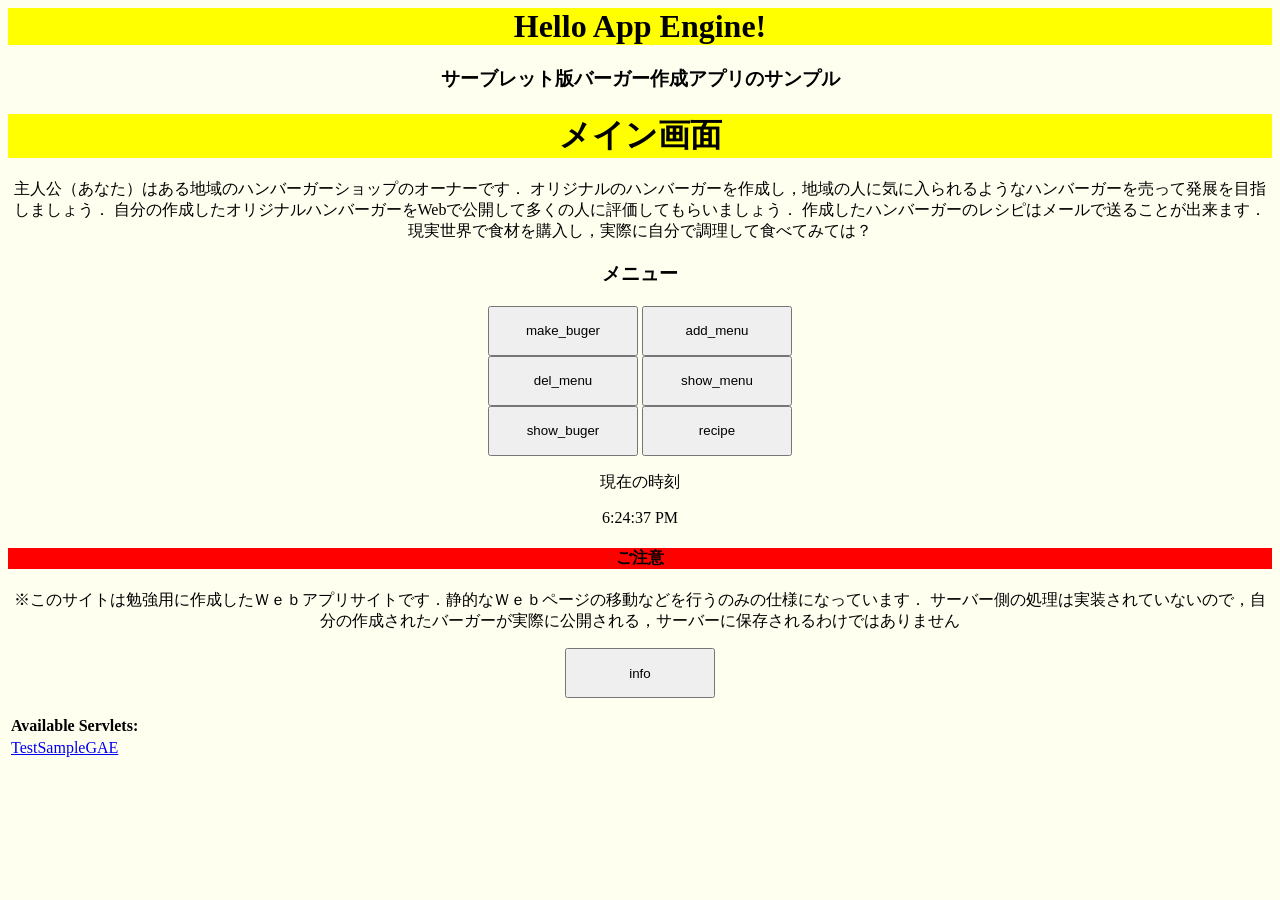
<file: html/index.html>
<!DOCTYPE HTML PUBLIC "-//W3C//DTD HTML 4.01 Transitional//EN">
<!-- The HTML 4.01 Transitional DOCTYPE declaration-->
<!-- above set at the top of the file will set     -->
<!-- the browser's rendering engine into           -->
<!-- "Quirks Mode". Replacing this declaration     -->
<!-- with a "Standards Mode" doctype is supported, -->
<!-- but may lead to some differences in layout.   -->

<html>
	<div style="text-align : center ;">
	<link rel="stylesheet" href="buger.css">
  <head>
    <meta http-equiv="content-type" content="text/html; charset=UTF-8">
    <title>Hello App Engine</title>
  </head>

 	<body onload="welcom()">
    <h1>Hello App Engine!</h1>
<!--
	<form action="http://localhost:8888/testsamplegae" method="GET">
		<input type="submit" value="入場">
	</form>
 -->
	<!--JavaScript-->
	<script type = "text/javascript">

			//タイマー表示
			var i = 1;
			function welcom(){
					var t = window.setInterval("change()",1000);
			}
			function change(){
				var elm = document.getElementById("clock");
				var d = new Date();
				var str = d.toLocaleTimeString();
				elm.innerHTML = str;
			}

			function make_hunbuger(){
					//window.alert("ハンバーガーを作成します");
					window.location.href = "make_hunbuger.html";
			}
			function add_menu(){
					//window.alert("メニューに登録します");
					window.location.href = "add_menu.html";
			}
			function remove_menu(){
					//window.alert("ハンバーガーを削除します");
					window.location.href = "remove_menu.html";
			}
			function show_menu(){
					//window.alert("メニューを表示します");
					window.location.href = "show_menu.html";
			}
			function finished_make_hunbuger_info(){
					//window.alert("作成済みハンバーガー一覧を表示します");
					window.location.href = "finished_make_hunbuger_info.html";
			}
			function recipe(){
					//window.alert("レシピをメールに送信します");
					window.location.href = "recipe.html";
			}
			function info(){
					//window.alert("レシピをメールに送信します");
					window.location.href = "web_info.html";
			}
	</script>

	</head>


	<h3>サーブレット版バーガー作成アプリのサンプル</h3>
	<h1>メイン画面</h1>

	<p>
			主人公（あなた）はある地域のハンバーガーショップのオーナーです．
			オリジナルのハンバーガーを作成し，地域の人に気に入られるようなハンバーガーを売って発展を目指しましょう．
			自分の作成したオリジナルハンバーガーをWebで公開して多くの人に評価してもらいましょう．
			作成したハンバーガーのレシピはメールで送ることが出来ます．
			現実世界で食材を購入し，実際に自分で調理して食べてみては？
	</p>

	<h3>メニュー</h3>
		<!-- <form action="http://localhost:8888/testsamplegae" method="GET"> -->
		<form action="http://hangreeforja.appspot.com/testsamplegae" method="GET">
			<input type="submit" name = "menu"  value="make_buger" 	style="WIDTH: 150px; HEIGHT: 50px"/>
			<input type="submit" name = "menu"  value="add_menu" 	style="WIDTH: 150px; HEIGHT: 50px"/><br>
			<input type="submit" name = "menu"  value="del_menu" 	style="WIDTH: 150px; HEIGHT: 50px"/>
			<input type="submit" name = "menu"  value="show_menu"  	style="WIDTH: 150px; HEIGHT: 50px"/><br>
			<input type="submit" name = "menu"  value="show_buger"  style="WIDTH: 150px; HEIGHT: 50px"/>
			<input type="submit" name = "menu"  value="recipe"    	style="WIDTH: 150px; HEIGHT: 50px"/><br>

	<!--
		<input type = "button" value="バーガー作成" 	onclick="make_hunbuger()" 				style="WIDTH: 150px; HEIGHT: 50px"/>
		<input type = "button" value="メニュー追加" 	onclick="add_menu()" 					style="WIDTH: 150px; HEIGHT: 50px"/><br>
		<input type = "button" value="メニュー削除" 	onclick="remove_menu()" 				style="WIDTH: 150px; HEIGHT: 50px"/>
		<input type = "button" value="メニュー一覧" 	onclick="show_menu()" 					style="WIDTH: 150px; HEIGHT: 50px"/><br>
		<input type = "button" value="バーガー一覧" 	onclick="finished_make_hunbuger_info()" style="WIDTH: 150px; HEIGHT: 50px"/>
		<input type = "button" value="レシピ送信" 		onclick="recipe()" 						style="WIDTH: 150px; HEIGHT: 50px"/><br>
	 -->
		<p>現在の時刻</p>
		<p id ="clock"></p>
		<h4>ご注意</h4>
		<p>
			※このサイトは勉強用に作成したＷｅｂアプリサイトです．静的なＷｅｂページの移動などを行うのみの仕様になっています．
			サーバー側の処理は実装されていないので，自分の作成されたバーガーが実際に公開される，サーバーに保存されるわけではありません
		</p>
		<!--<input type = "submit" value="menu" 			onclick="info()" 				style="WIDTH: 150px; HEIGHT: 50px"/> -->
		<input type = "submit" name="menu" 	value="info" style="WIDTH: 150px; HEIGHT: 50px"/>
		</form>
    <table>
      <tr>
        <td colspan="2" style="font-weight:bold;">Available Servlets:</td>
      </tr>
      <tr>
        <td><a href="testsamplegae">TestSampleGAE</a></td>
      </tr>
    </table>
  </body>
</html>
</file>
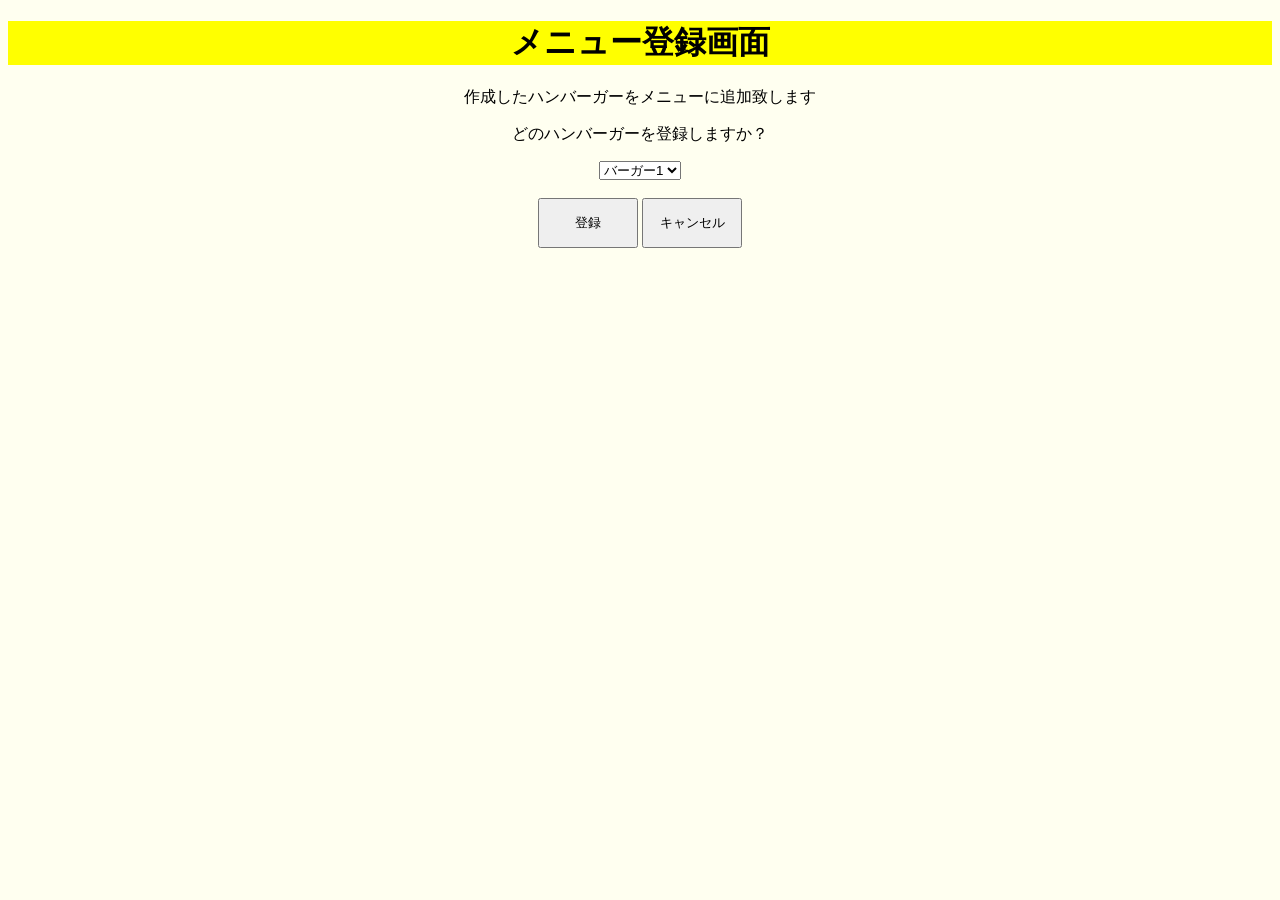
<file: html/add_menu.html>
<!DOCTYPE html>
<html lang = "ja">
	<div style="text-align : center ;">
	<link rel="stylesheet" href="buger.css">
	<head>
		<meta charset="Shift_JIS">
		<title>���j���[�o�^���</title>
		<script type = "text/javascript">

			var buger = ["�o�[�K�[1","�o�[�K�[2","�o�[�K�[3","�o�[�K�[4","�o�[�K�[5","�o�[�K�[6"]

			function sign_up(){
					//window.alert("�������܂�");
					window.location.href = "add_menu_info.html";
			}
			function cancel(){
					//window.alert("���C���ɖ߂�܂�");
					window.location.href = "index.html";
			}
			function click(){
					window.alert("�o�[�K�[��I��");
			}
		</script>
	</head>

	<body>
			<h1>���j���[�o�^���</h1>
			<p>�쐬�����n���o�[�K�[�����j���[�ɒǉ��v���܂�</p>
			<p>�ǂ̃n���o�[�K�[��o�^���܂����H</p>
			<!--�{���͂����Ƀ��[�U�[���T�[�o�[�ɓo�^�����n���o�[�K�[��\������-->
			<select name="buger" size="*">
				<script type = "text/javascript">
					for(var i=0; i<buger.length; i++){
						document.writeln("<option>" + buger[i] + "</option>")
					}
				</script>
			</select>


			<br>
			<br>
			<input type = "button" value="�o�^" 		onclick="sign_up()" style="WIDTH: 100px; HEIGHT: 50px"/>
			<input type = "button" value="�L�����Z��" 	onclick="cancel()" style="WIDTH: 100px; HEIGHT: 50px"/><br>
	</body>
</html>
</file>
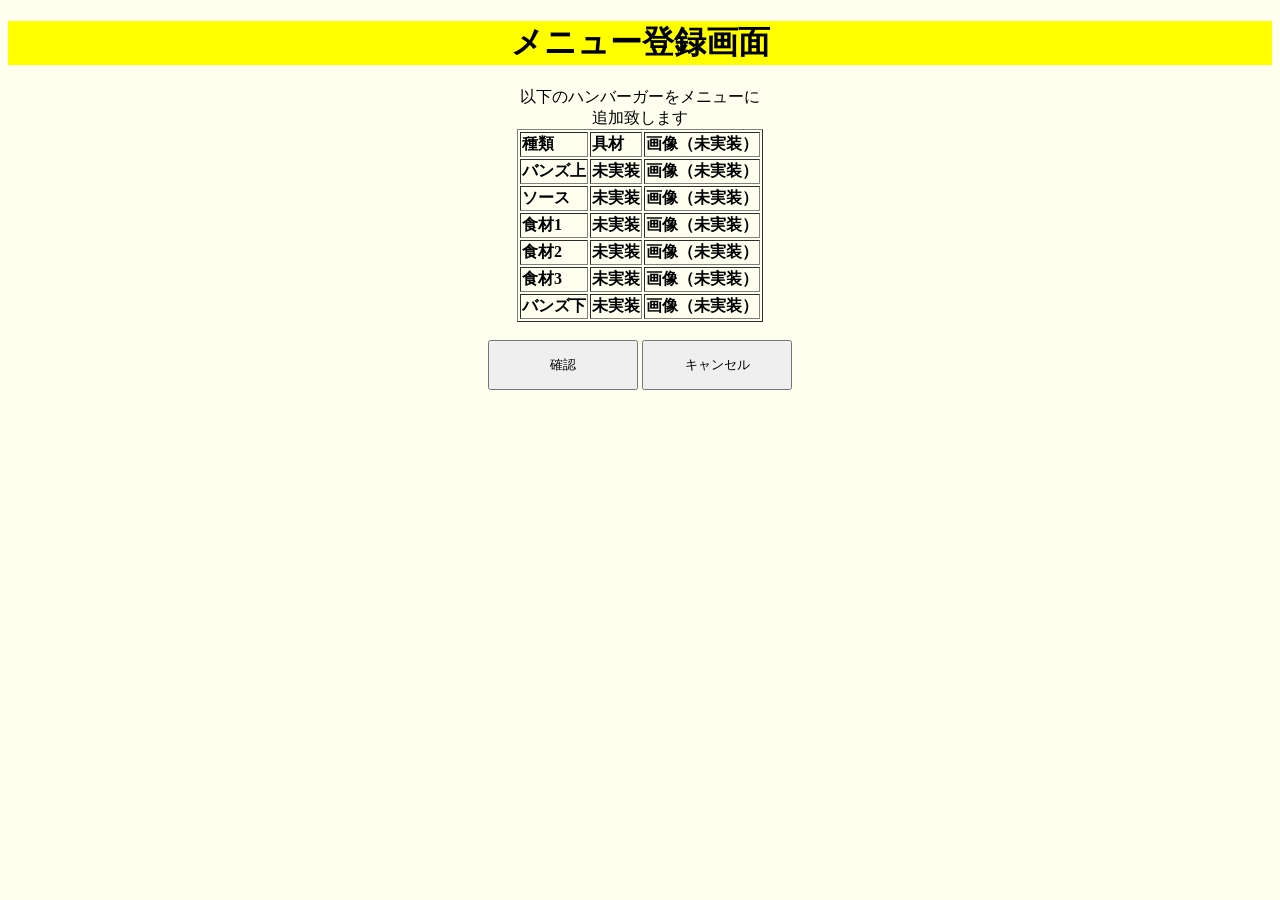
<file: html/add_menu_info.html>
<!DOCTYPE html>
<html lang = "ja">
	<div style="text-align : center ;">
	<link rel="stylesheet" href="buger.css">
	<head>
		<meta charset="UTF-8">
		<title>メニュー登録画面</title>
		<script type = "text/javascript">
				function sign_up(){
						window.alert("自分のメニューに新しいハンバーガーが追加されました！");
						window.location.href = "index.html";
				}
				function cancel(){
						//window.alert("メインに戻ります");
						window.location.href = "add_menu.html";
				}
		</script>
	</head>
	
	<body>
	
			<h1>メニュー登録画面</h1>
			<table style="margin-left : auto ; margin-right : auto ; text-align : left ;"border="1">
				<caption>以下のハンバーガーをメニューに追加致します</caption>
					<tr><th> 種類</th><th>具材</th><th>画像（未実装）</th></tr>
					<tr><th> バンズ上</th><th>未実装</th><th>画像（未実装）</th></tr>
					<tr><th> ソース</th><th>未実装</th><th>画像（未実装）</th></tr>
					<tr><th> 食材1</th><th>未実装</th><th>画像（未実装）</th></tr>
					<tr><th> 食材2</th><th>未実装</th><th>画像（未実装）</th></tr>
					<tr><th> 食材3</th><th>未実装</th><th>画像（未実装）</th></tr>
					<tr><th> バンズ下</th><th>未実装</th><th>画像（未実装）</th></tr>
			</table>
			<br>
			<input type = "button" value="確認" 		onclick="sign_up()" style="WIDTH: 150px; HEIGHT: 50px"/>
			<input type = "button" value="キャンセル" 	onclick="cancel()" style="WIDTH: 150px; HEIGHT: 50px"/><br>
	</body>
</html>
</file>
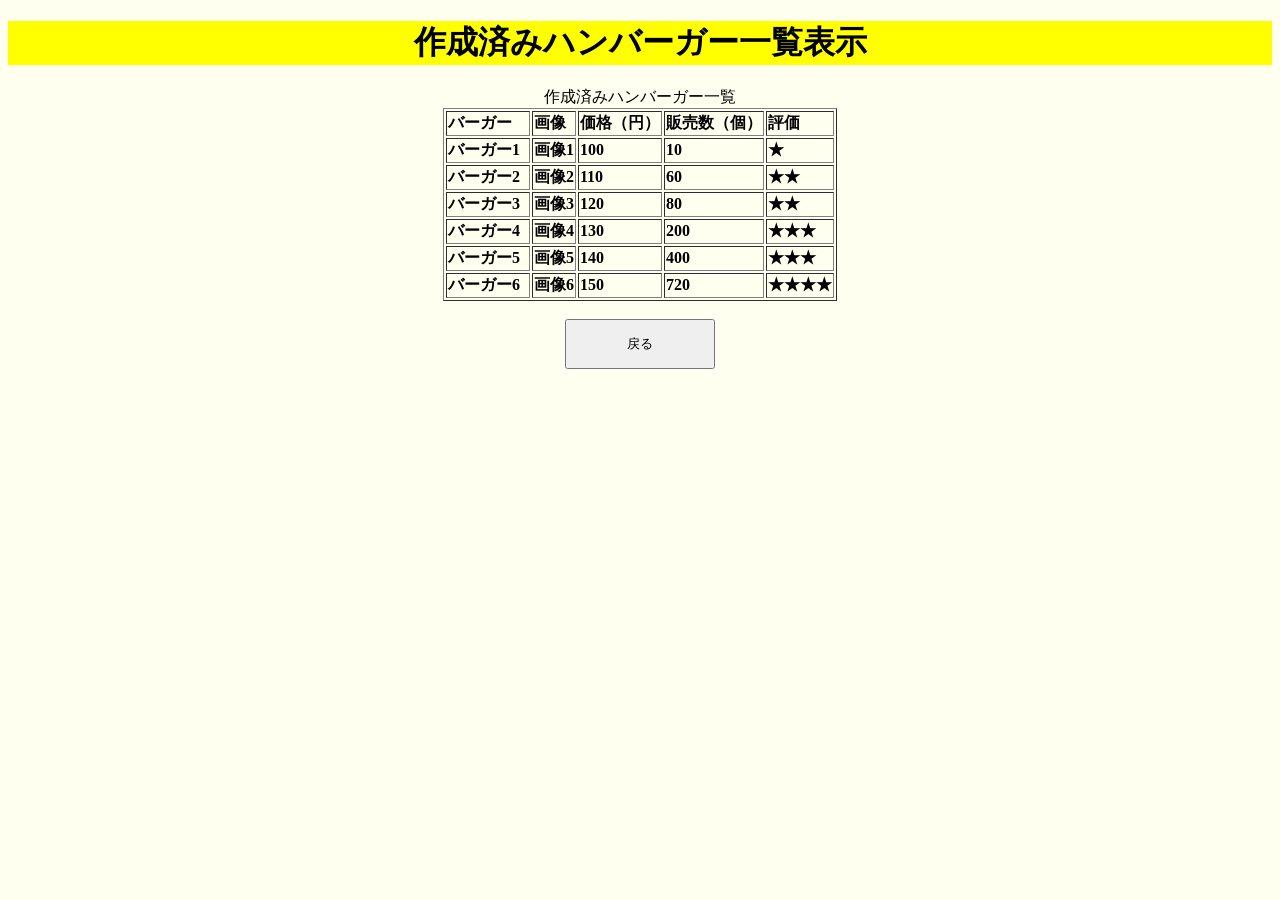
<file: html/finished_make_hunbuger_info.html>
<!DOCTYPE html>
<html lang = "ja">
	<div style="text-align : center ;">
	<link rel="stylesheet" href="buger.css">
	<head>
		<meta charset="UTF-8">
		<title>作成済みハンバーガー一覧表示画面</title>
		<script type = "text/javascript">
			
			function back(){
					window.location.href = "index.html";
			}
			
		</script>
	</head>
	
	<body>
	
			<h1>作成済みハンバーガー一覧表示</h1>
			<table style="margin-left : auto ; margin-right : auto ; text-align : left ;"border="1">
				<caption>作成済みハンバーガー一覧</caption>
				<tr><th> バーガー　</th><th>画像</th><th>価格（円）</th><th>販売数（個）</th><th>評価</th></tr>
				<tr><th> バーガー1</th><th>画像1</th><th>100</th><th>10 </th><th>★</th></tr>
				<tr><th> バーガー2</th><th>画像2</th><th>110</th><th>60 </th><th>★★</th></tr>
				<tr><th> バーガー3</th><th>画像3</th><th>120</th><th>80 </th><th>★★</th></tr>
				<tr><th> バーガー4</th><th>画像4</th><th>130</th><th>200</th><th>★★★</th></tr>
				<tr><th> バーガー5</th><th>画像5</th><th>140</th><th>400</th><th>★★★</th></tr>
				<tr><th> バーガー6</th><th>画像6</th><th>150</th><th>720</th><th>★★★★</th></tr>
			</table>	
			<br>
			<input type = "button" value="戻る" onclick="back()" style="WIDTH: 150px; HEIGHT: 50px"/><br>		
	</body>
</html>
</file>
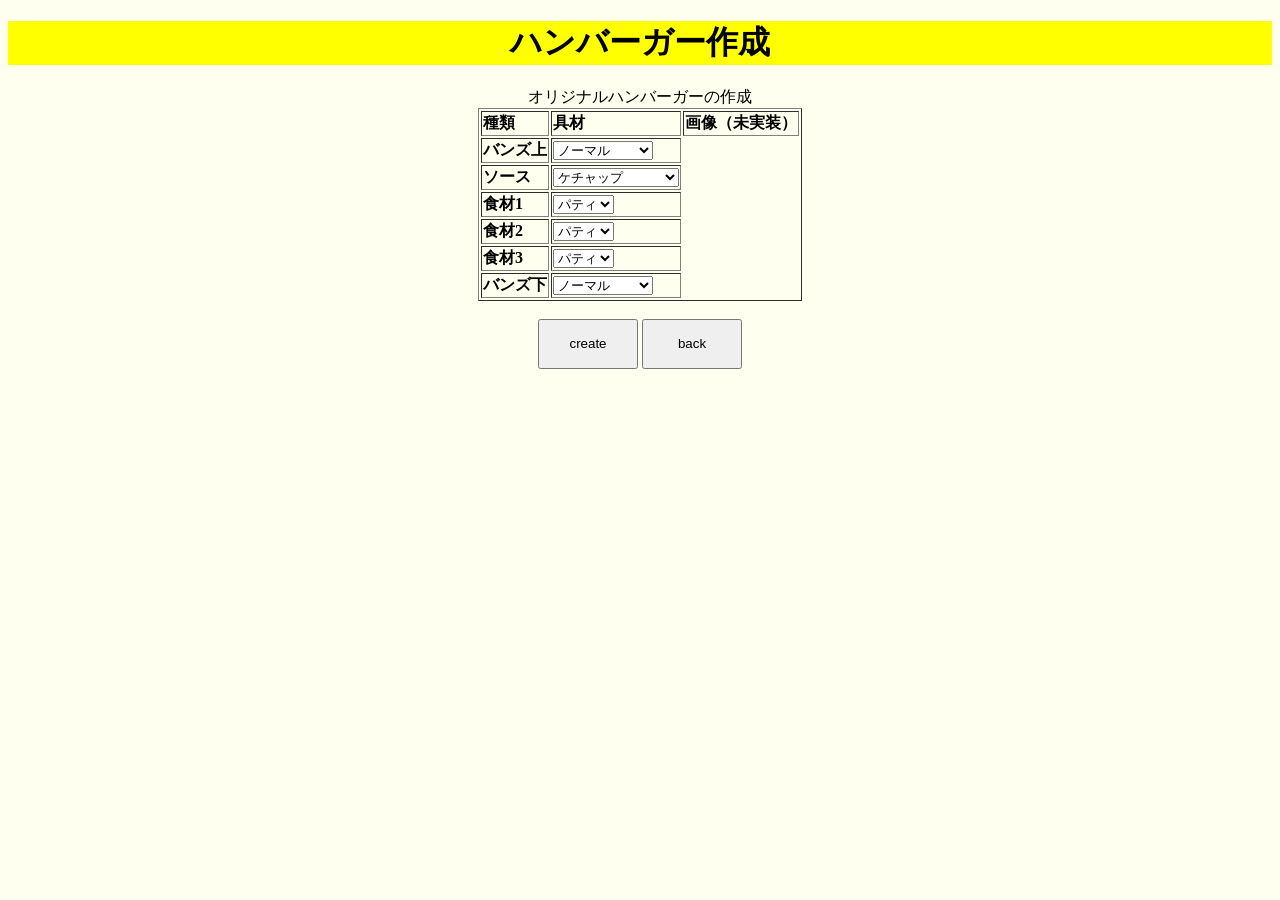
<file: html/make_hunbuger.html>
<!DOCTYPE html>
<html lang = "ja">
	<div style="text-align : center ;">
	<link rel="stylesheet" href="buger.css">
	<head>
	<meta http-equiv="content-type" content="text/html; charset=Shift_JIS">
		<title>�n���o�[�K�[�쐬���</title>
	<script type = "text/javascript">
			function make(){
					//window.alert("�������܂�");
					window.location.href = "make_hunbuger_info.html";
			}
			function cancel(){
					//window.alert("���C���ɖ߂�܂�");
					window.location.href = "index.html";
			}

			//�H�ޏ��
			var bands = ["�m�[�}��","�Z�T�~�o���Y","�}�t�B��","�H�p��"]
			var sources = ["�P�`���b�v","�f�~�O���X�\�[�X","�}���l�[�Y","�Ă�₫"]
			var foods = ["�p�e�B","���^�X","�g�}�g","�`�L��"]

			//�H��
			var english_bangs 	= ["normal","sesami","mafin","syokupan"]
			var english_sources = ["ketchup","demi","mayo","teri"]
			var english_foods 	= ["pathyi","retas","tomato","chikin"]

	</script>
	</head>

	<body>
		<!-- <form action="http://localhost:8888/testsamplegae" method="GET"> -->
			<form action="http://hangreeforja.appspot.com/testsamplegae" method="GET">
			<h1>�n���o�[�K�[�쐬</h1>
			<table style="margin-left : auto ; margin-right : auto ; text-align : left ;"border="1">
				<caption>�I���W�i���n���o�[�K�[�̍쐬</caption>
				<tr><th> ���</th><th>���</th><th> �摜�i�������j </th></tr>
				<tr><th>�o���Y��</th>
									<th>
										<select name ="bands_up">
											<script type = "text/javascript">
												for(var i = 0; i < bands.length; i++){
													document.writeln("<option value=" + english_bangs[i] + ">" + bands[i] + "</option>")
												}
											</script>
										</select>
										<br>
									</th>
				</tr>
				<tr><th>�\�[�X</th>
									<th>
										<select name ="sources">
											<script type = "text/javascript">
												for(var i = 0; i < sources.length; i++){
													document.writeln("<option value=" + english_sources[i] + ">" + sources[i] + "</option>")
												}
											</script>
										</select>

									</th>
				</tr>
				<tr><th>�H��1</th>
									<th>
										<select name ="foods1">
											<script type = "text/javascript">
												for(var i = 0; i < foods.length; i++){
													document.writeln("<option value=" + english_foods[i] + ">" + foods[i] + "</option>")
												}
											</script>
										</select>
										<br>
									</th>
				</tr>
				<tr><th>�H��2</th>
									<th>
										<select name ="foods2">
											<script type = "text/javascript">
												for(var i = 0; i < foods.length; i++){
													document.writeln("<option value=" + english_foods[i] + ">" + foods[i] + "</option>")
												}
											</script>
										</select>
										<br>
									</th>
				</tr>
				<tr><th>�H��3</th>
									<th>
										<select name ="foods3">
											<script type = "text/javascript">
												for(var i = 0; i < foods.length; i++){
													document.writeln("<option value=" + english_foods[i] + ">" + foods[i] + "</option>")
												}
											</script>
										</select>
										<br>
									</th>
				</tr>
				<tr><th>�o���Y��</th>
									<th>
										<select name ="bands_down">
											<script type = "text/javascript">
												for(var i = 0; i < bands.length; i++){
													document.writeln("<option value=" + english_bangs[i] + ">" + bands[i] + "</option>")
												}
											</script>
										</select>
										<br>
									</th>
				</tr>
			</table>

			<br>
			<input type = "submit" name="menu" value="create" style="WIDTH: 100px; HEIGHT: 50px"/>
			<input type = "submit" name="menu" value="back" style="WIDTH: 100px; HEIGHT: 50px"/><br>
		<!--
			<input type = "button" value="�쐬" 					onclick="make()" style="WIDTH: 100px; HEIGHT: 50px"/>
			<input type = "button" value="�߂�" 					onclick="cancel()" style="WIDTH: 100px; HEIGHT: 50px"/><br>
		-->
		</form>
	</body>
</html>
</file>
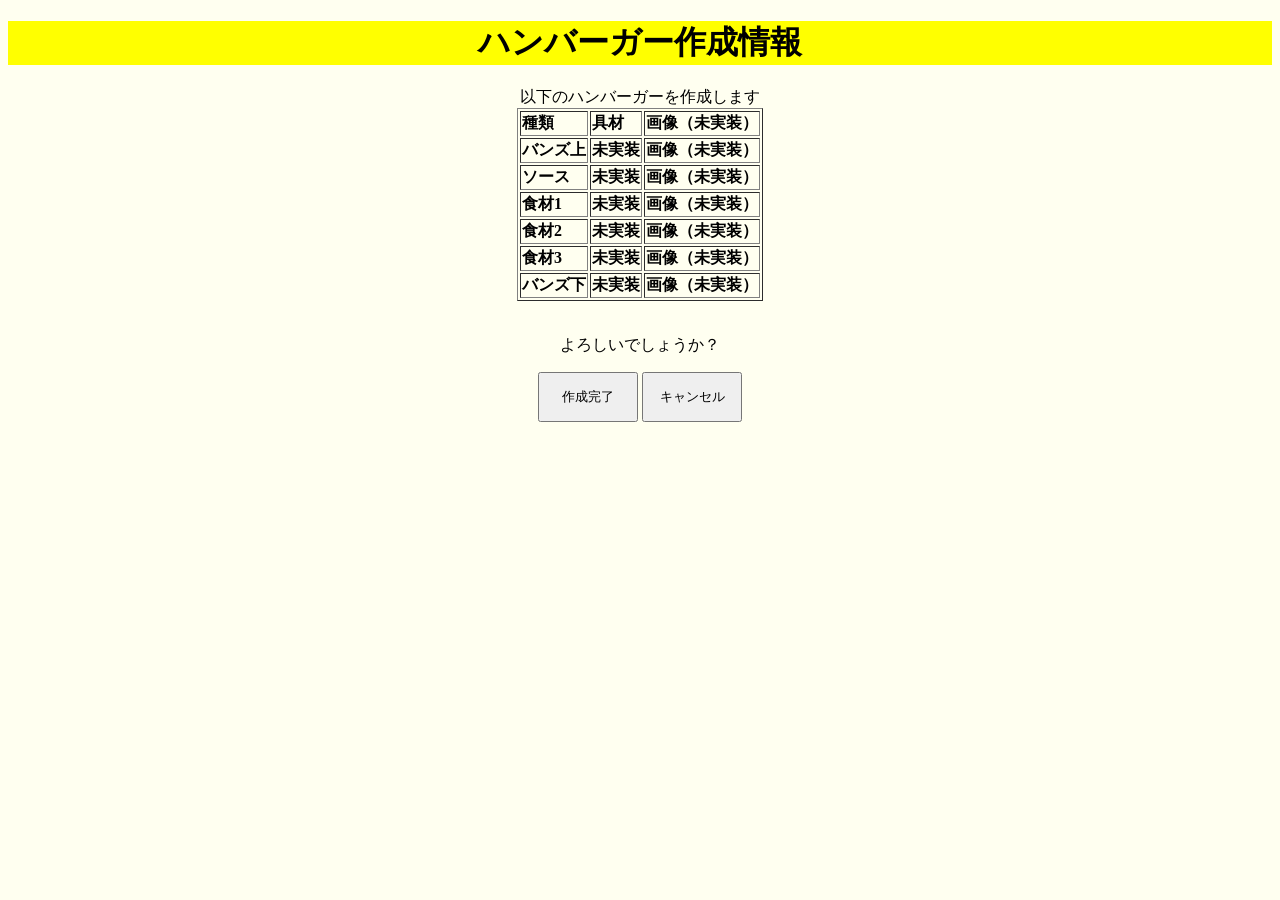
<file: html/make_hunbuger_info.html>
<!DOCTYPE html>
<html lang = "ja">
	<div style="text-align : center ;">
	<link rel="stylesheet" href="buger.css">
		<meta http-equiv="content-type" content="text/html; charset=Shift_JIS">
	<head>
		<meta charset="Shift_JIS">
		<title>�n���o�[�K�[�쐬�����</title>
	<script type = "text/javascript">
			function make(){
					window.alert("���߂łƂ��������܂��I�V�����n���o�[�K�[���o���܂����I");
					window.location.href = "index.html";
			}
			function cancel(){
					//window.alert("�쐬��ʂ֖߂�܂�");
					window.location.href = "make_hunbuger.html";
			}
	</script>
	</head>

	<body>
			<h1>�n���o�[�K�[�쐬���</h1>
			<table style="margin-left : auto ; margin-right : auto ; text-align : left ;"border="1">
				<caption>�ȉ��̃n���o�[�K�[���쐬���܂�</caption>
					<tr><th> ���</th><th>���</th><th>�摜�i�������j</th></tr>
					<tr><th> �o���Y��</th><th>������</th><th>�摜�i�������j</th></tr>
					<tr><th> �\�[�X</th><th>������</th><th>�摜�i�������j</th></tr>
					<tr><th> �H��1</th><th>������</th><th>�摜�i�������j</th></tr>
					<tr><th> �H��2</th><th>������</th><th>�摜�i�������j</th></tr>
					<tr><th> �H��3</th><th>������</th><th>�摜�i�������j</th></tr>
					<tr><th> �o���Y��</th><th>������</th><th>�摜�i�������j</th></tr>
			</table>
			<br>

			<p>��낵���ł��傤���H</p>
			<input type = "button" value="�쐬����" 					onclick="make()" style="WIDTH: 100px; HEIGHT: 50px"/>
			<input type = "button" value="�L�����Z��" 					onclick="cancel()" style="WIDTH: 100px; HEIGHT: 50px"/><br>
	</body>
</html>
</file>
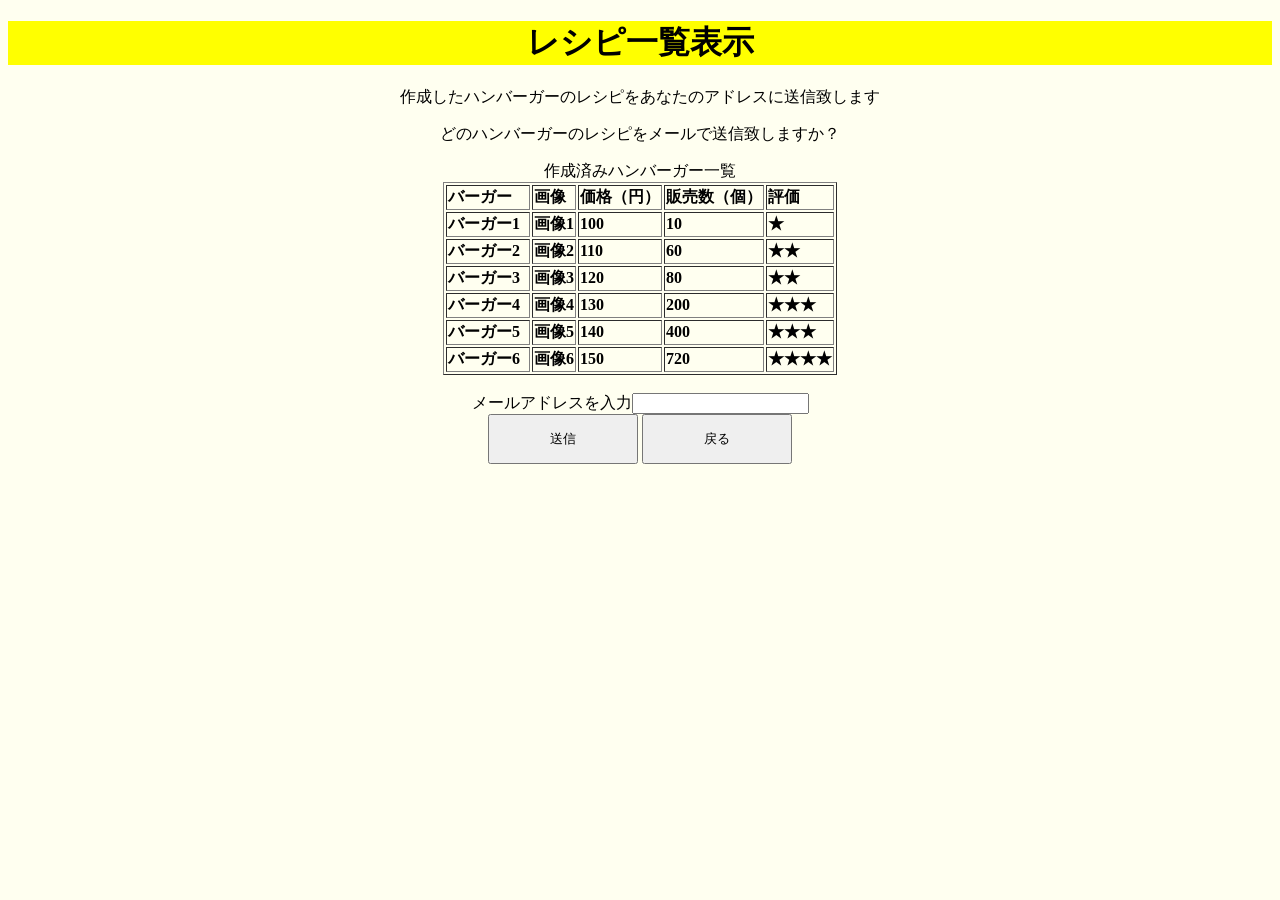
<file: html/recipe.html>
<!DOCTYPE html>
<html lang = "ja">
	<div style="text-align : center ;">
	<link rel="stylesheet" href="buger.css">
	<head>
		<meta charset="UTF-8">
		<title>レシピ一覧表示画面</title>
		<script type = "text/javascript">
			function mail(){
					window.alert("ハンバーガーのレシピを記入したメールへ送信致しました");
					window.location.href = "index.html";
			}
			function back(){
					window.location.href = "index.html";
			}
		</script>
	</head>
	
	<body>
		<h1>レシピ一覧表示</h1>
		<p>作成したハンバーガーのレシピをあなたのアドレスに送信致します</p>
		<p>どのハンバーガーのレシピをメールで送信致しますか？</p>
		
		<table style="margin-left : auto ; margin-right : auto ; text-align : left ;"border="1">
			<caption>作成済みハンバーガー一覧</caption>
			<tr><th> バーガー　</th><th>画像</th><th>価格（円）</th><th>販売数（個）</th><th>評価</th></tr>
			<tr><th> バーガー1</th><th>画像1</th><th>100</th><th>10 </th><th>★</th></tr>
			<tr><th> バーガー2</th><th>画像2</th><th>110</th><th>60 </th><th>★★</th></tr>
			<tr><th> バーガー3</th><th>画像3</th><th>120</th><th>80 </th><th>★★</th></tr>
			<tr><th> バーガー4</th><th>画像4</th><th>130</th><th>200</th><th>★★★</th></tr>
			<tr><th> バーガー5</th><th>画像5</th><th>140</th><th>400</th><th>★★★</th></tr>
			<tr><th> バーガー6</th><th>画像6</th><th>150</th><th>720</th><th>★★★★</th></tr>
		</table>
		<br>
		メールアドレスを入力<input type="text" name="place">
		<br>
		<input type = "button" value="送信" 	onclick="mail()" style="WIDTH: 150px; HEIGHT: 50px"/>
		<input type = "button" value="戻る" 	onclick="back()" style="WIDTH: 150px; HEIGHT: 50px"/><br>
	</body>
</html>
</file>
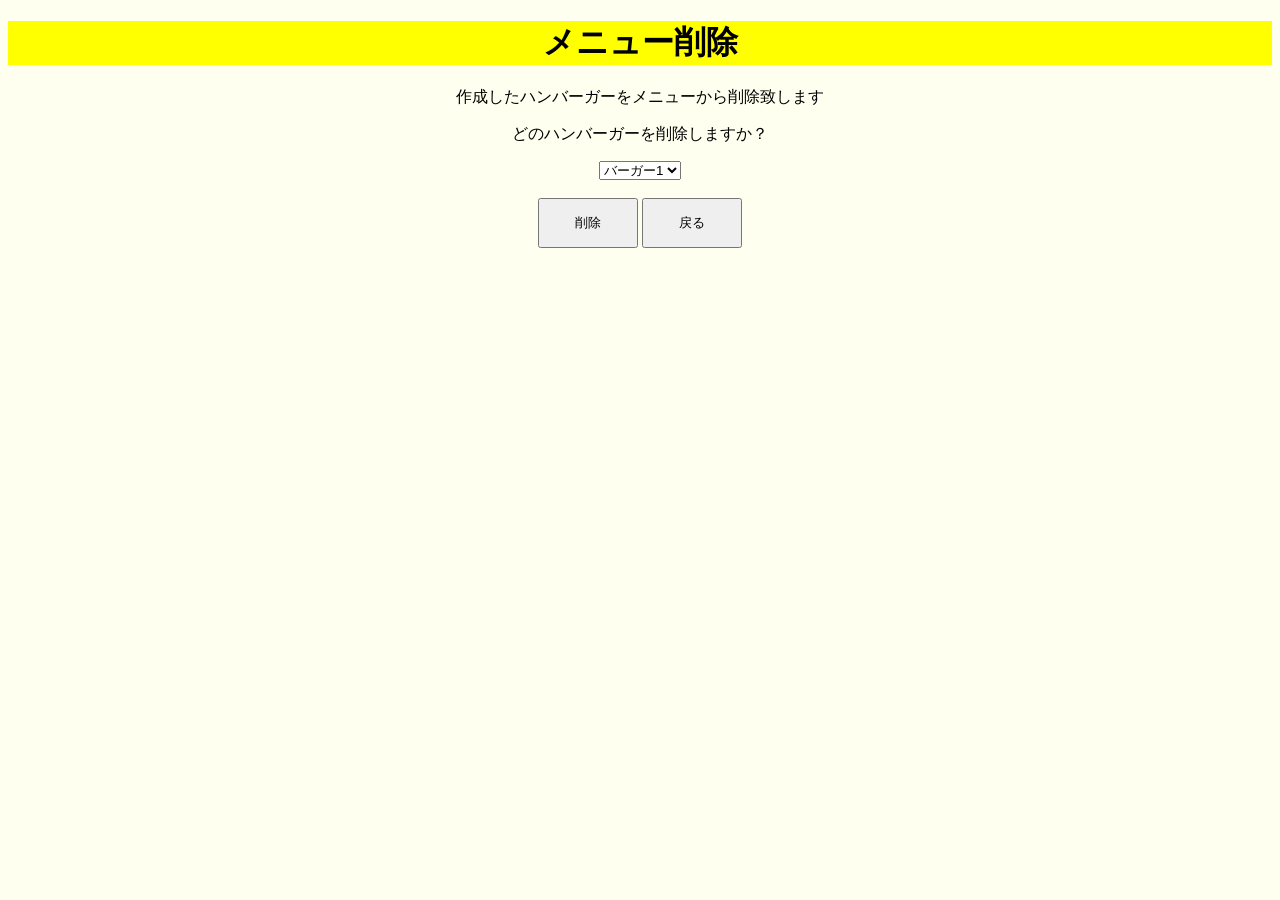
<file: html/remove_menu.html>
<!DOCTYPE html>
<html lang = "ja">
	<div style="text-align : center ;">
	<link rel="stylesheet" href="buger.css">
	<head>
		<meta charset="UTF-8">
		<title>メニュー削除画面</title>
		<script type = "text/javascript">
			
			var buger = ["バーガー1","バーガー2","バーガー3","バーガー4","バーガー5","バーガー6"]
			
			function remove(){
					//window.alert("完了します");
					window.location.href = "remove_menu_info.html";
			}
			function cancel(){
					//window.alert("メインに戻ります");
					window.location.href = "index.html";
			}
		</script>
	</head>
	
	<body>
	
			<h1>メニュー削除</h1>
			
			<p>作成したハンバーガーをメニューから削除致します</p>
			<p>どのハンバーガーを削除しますか？</p>
			
			<!--本来はここにユーザーがサーバーにメニューに登録したハンバーガーを表示する-->
			<select name="buger" size="*">
				<script type = "text/javascript">
					for(var i=0; i<buger.length; i++){
						document.writeln("<option>" + buger[i] + "</option>")
					}
				</script>
			</select>
			
			<br>
			<br>
			<input type = "button" value="削除" 					onclick="remove()" style="WIDTH: 100px; HEIGHT: 50px"/>
			<input type = "button" value="戻る" 					onclick="cancel()" style="WIDTH: 100px; HEIGHT: 50px"/><br>
	</body>
</html>
</file>
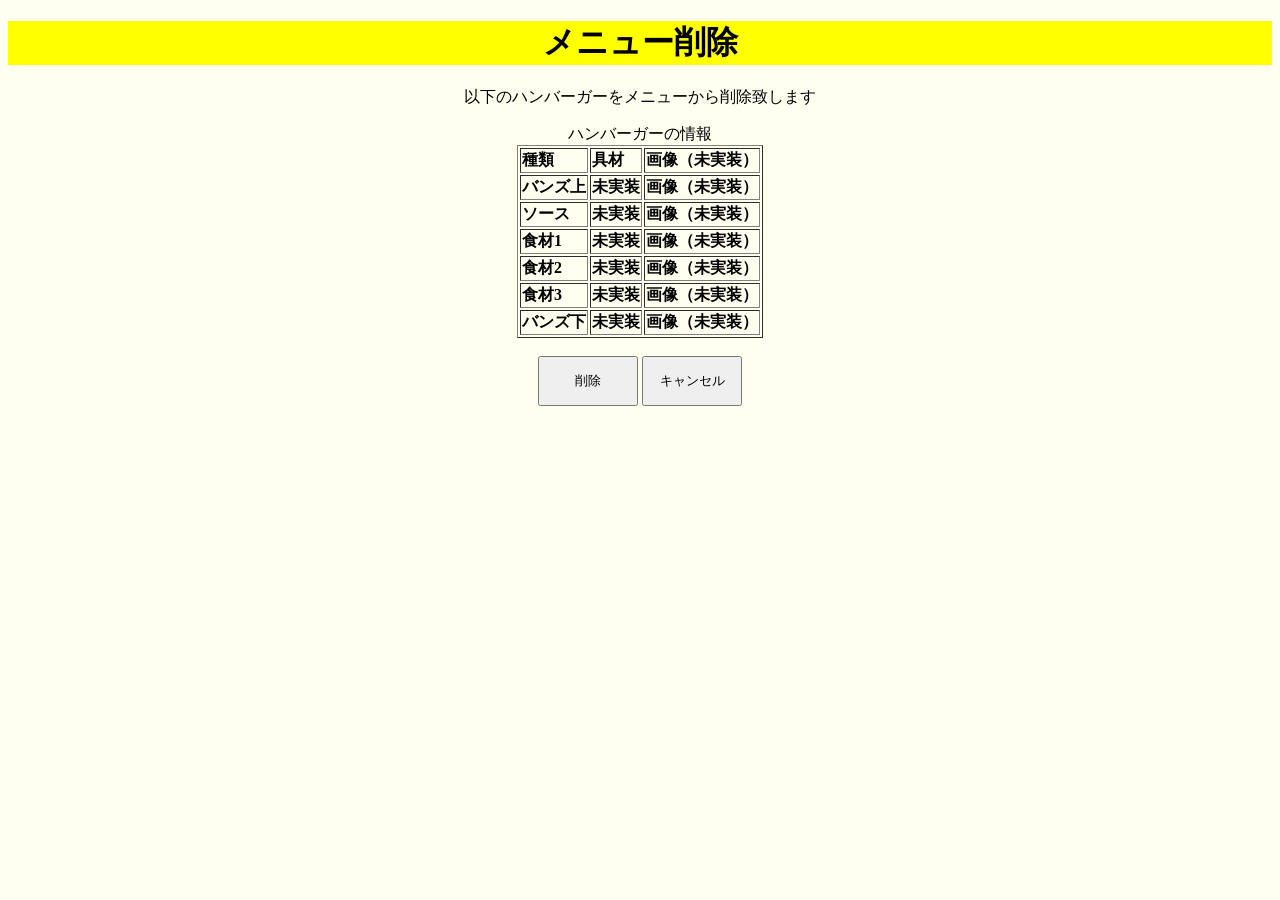
<file: html/remove_menu_info.html>
<!DOCTYPE html>
<html lang = "ja">
	<div style="text-align : center ;">
	<link rel="stylesheet" href="buger.css">
	<head>
		<meta charset="UTF-8">
		<title>メニュー削除画面</title>
		<script type = "text/javascript">
			function remove(){
					window.alert("選択したハンバーガーを削除しました");
					window.location.href = "index.html";
			}
			function cancel(){
					//window.alert("メインに戻ります");
					window.location.href = "remove_menu.html";
			}
		</script>
	</head>
	
	<body>
	
			<h1>メニュー削除</h1>
			<table style="margin-left : auto ; margin-right : auto ; text-align : left ;"border="1">
				<p>以下のハンバーガーをメニューから削除致します</p>
				<caption>ハンバーガーの情報</caption>
					<tr><th> 種類</th><th>具材</th><th>画像（未実装）</th></tr>
					<tr><th> バンズ上</th><th>未実装</th><th>画像（未実装）</th></tr>
					<tr><th> ソース</th><th>未実装</th><th>画像（未実装）</th></tr>
					<tr><th> 食材1</th><th>未実装</th><th>画像（未実装）</th></tr>
					<tr><th> 食材2</th><th>未実装</th><th>画像（未実装）</th></tr>
					<tr><th> 食材3</th><th>未実装</th><th>画像（未実装）</th></tr>
					<tr><th> バンズ下</th><th>未実装</th><th>画像（未実装）</th></tr>
			</table>
			
			<br>
			<input type = "button" value="削除" 					onclick="remove()" style="WIDTH: 100px; HEIGHT: 50px"/>
			<input type = "button" value="キャンセル" 					onclick="cancel()" style="WIDTH: 100px; HEIGHT: 50px"/><br>
	</body>
</html>
</file>
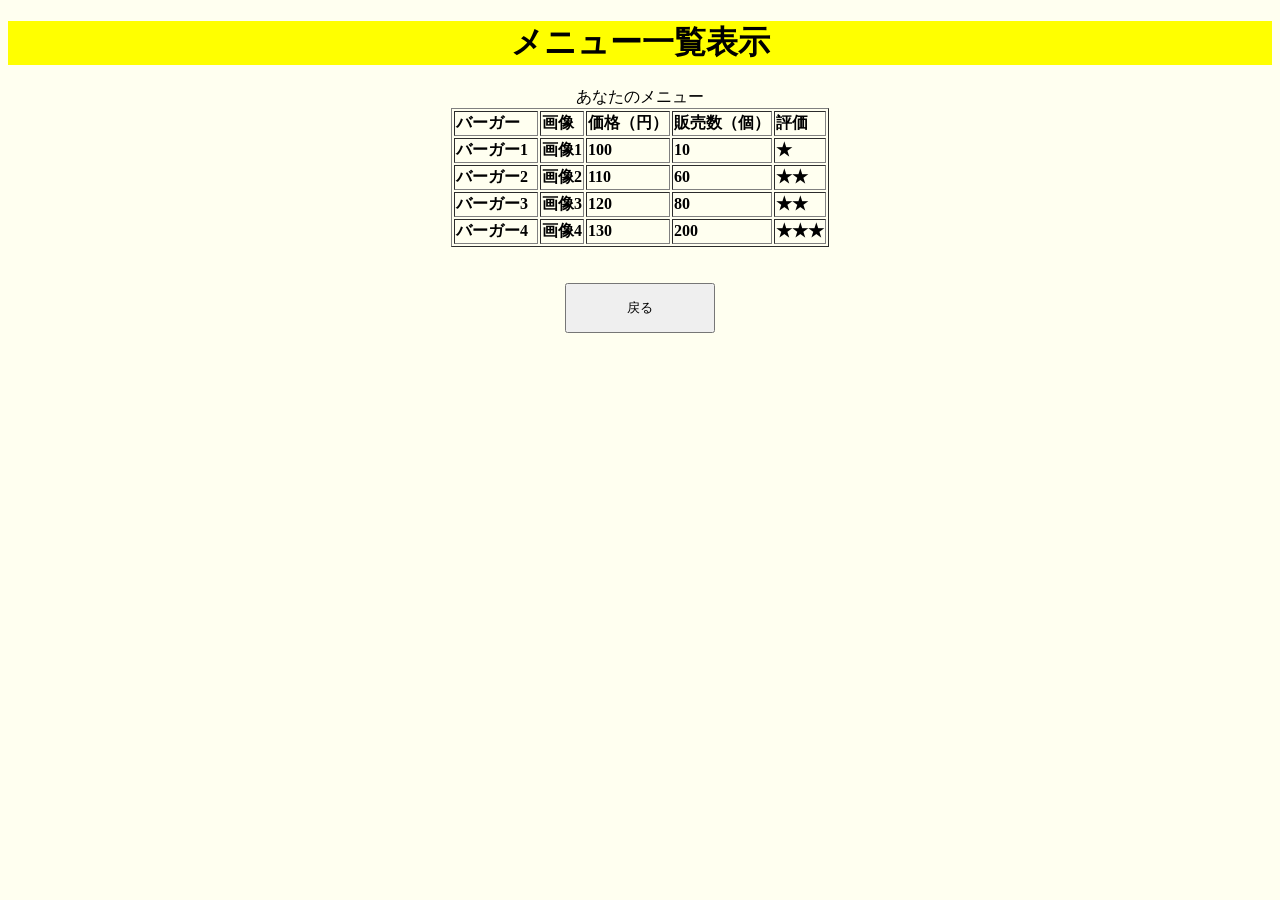
<file: html/show_menu.html>
<!DOCTYPE html>
<html lang = "ja">
	<div style="text-align : center ;">
	<link rel="stylesheet" href="buger.css">
	<head>
		<meta charset="UTF-8">
		<title>メニュー一覧表示画面</title>
		<script type = "text/javascript">
			
			var buger = ["バーガー1","バーガー2","バーガー3","バーガー4","バーガー5","バーガー6"]
			
			function back(){
					window.location.href = "index.html";
			}
			
		</script>
	</head>
	
	<body>
			
			<h1>メニュー一覧表示</h1>
			
			<table style="margin-left : auto ; margin-right : auto ; text-align : left ;"border="1">
				<caption>あなたのメニュー</caption>
				<tr><th> バーガー　</th><th>画像</th><th>価格（円）</th><th>販売数（個）</th><th>評価</th></tr>
				<tr><th> バーガー1</th><th>画像1</th><th>100</th><th>10</th><th>★</th></tr>
				<tr><th> バーガー2</th><th>画像2</th><th>110</th><th>60</th><th>★★</th></tr>
				<tr><th> バーガー3</th><th>画像3</th><th>120</th><th>80</th><th>★★</th></tr>
				<tr><th> バーガー4</th><th>画像4</th><th>130</th><th>200</th><th>★★★</th></tr>
			</table>
			
			<br>
			<br>
			<input type = "button" value="戻る" onclick="back()" style="WIDTH: 150px; HEIGHT: 50px"/><br>
	</body>
</html>
</file>
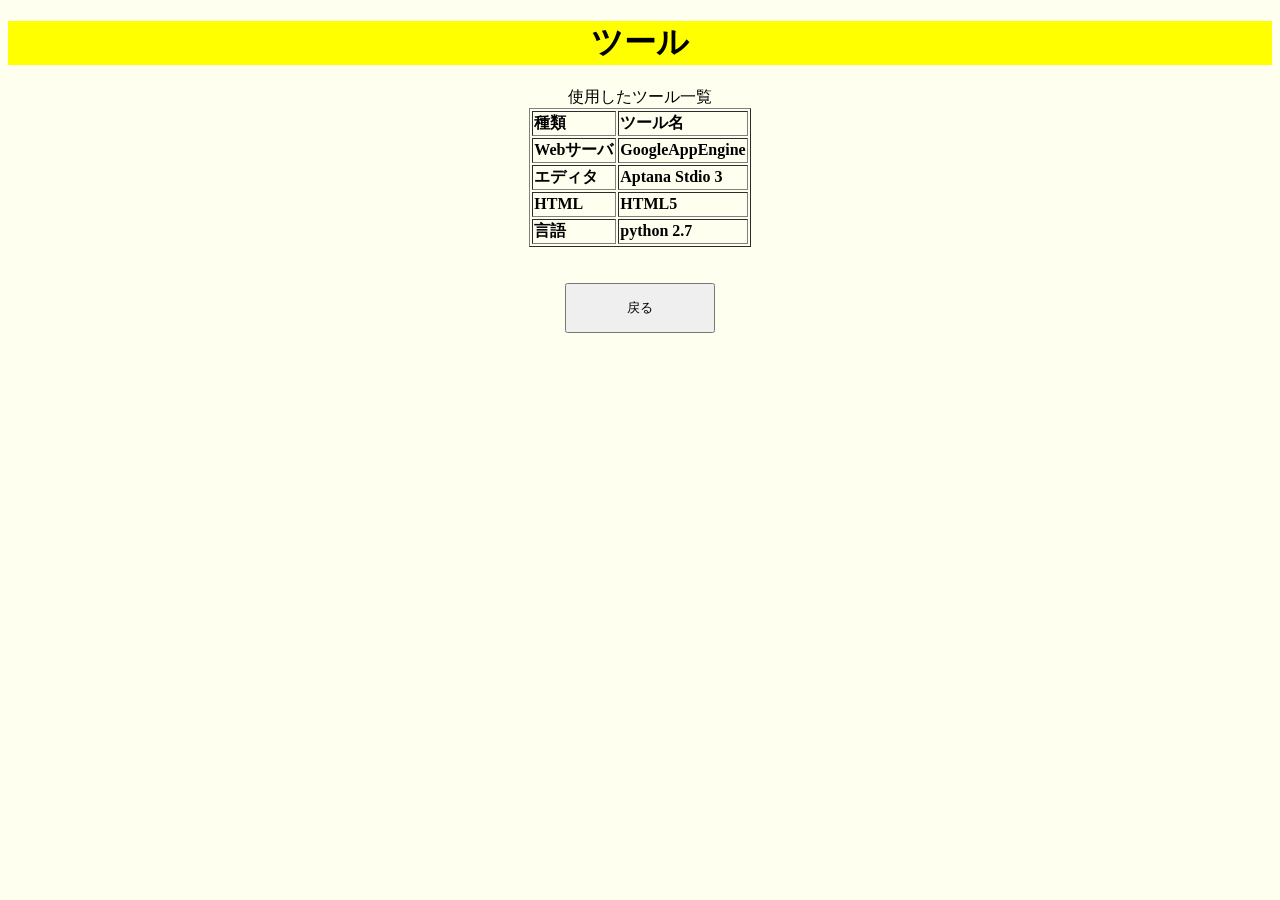
<file: html/web_info.html>
<!DOCTYPE html>
<html lang = "ja">
	<div style="text-align : center ;">
	<link rel="stylesheet" href="buger.css">
	<head>
		<meta charset="UTF-8">
		<title>infomation</title>
		<script type = "text/javascript">		
			function back(){
					window.location.href = "index.html";
			}
			
		</script>
	</head>
	
	<body>
			
			<h1>ツール</h1>
			<table style="margin-left : auto ; margin-right : auto ; text-align : left ;"border="1">
			
				<caption>使用したツール一覧</caption>
				<tr><th> 種類　</th><th>ツール名</th></tr>
				<tr><th> Webサーバ</th><th>GoogleAppEngine</th></tr>
				<tr><th> エディタ　</th><th>Aptana Stdio 3</th></tr>
				<tr><th> HTML　</th><th>HTML5</th></tr>
				<tr><th> 言語　</th><th>python 2.7</th></tr>
			</table>
			
			<br>
			<br>
			<input type = "button" value="戻る" onclick="back()" style="WIDTH: 150px; HEIGHT: 50px"/><br>
	</body>
</html>
</file>
<file: html/buger.css>
body {
	background-color: #FFFFF0;
}
h1 {
	background-color: #ffff00;
}
h4 {
	background-color: #ff0000;
}
</file>
